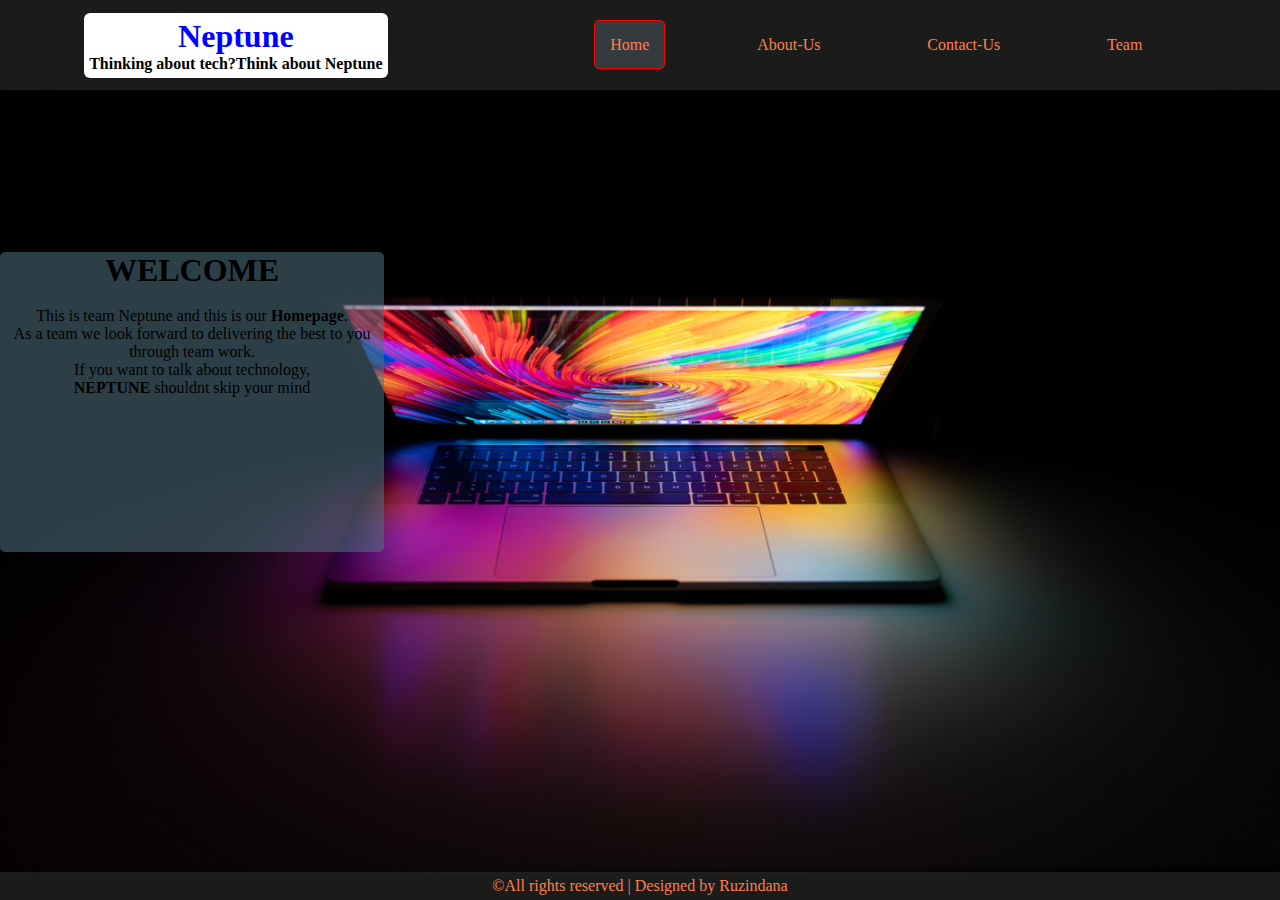
<file: index.html>
<!DOCTYPE html>
<html lang="en">
<head>
    <meta charset="UTF-8">
    <meta name="viewport" content="width=device-width, initial-scale=1.0">
    <title>NEPTUNE</title>
    <link rel="stylesheet" href=".//styles/style.css">
</head>
<body>
        <nav>
            <div class="group">
                <h1>Neptune</h1>
                <span><b>Thinking about tech?Think about Neptune</b></span>
            </div>
            <ul>
                <li><a id="active" href="">Home</a></li>
                <li><a href="about.html">About-Us</a></li>
                <li><a href="contact.html">Contact-Us</a></li>
                <li><a href="team.html">Team</a></li>
            </ul>
        </nav><br><br><br><br><br><br><br><br><br>
        <div class="content"><h1><b>WELCOME</b></h1><br>
        <p>This is team Neptune and this is our <b>Homepage</b>.<br>As a team we look forward to delivering the best to you through team work.<br>If you want to talk about technology,<br><b>NEPTUNE</b> shouldnt skip your mind</p>
        </div>
        <footer>
            <p>&copy;All rights reserved | Designed by Ruzindana</p>
        </footer>
</body>
</html>
</file>
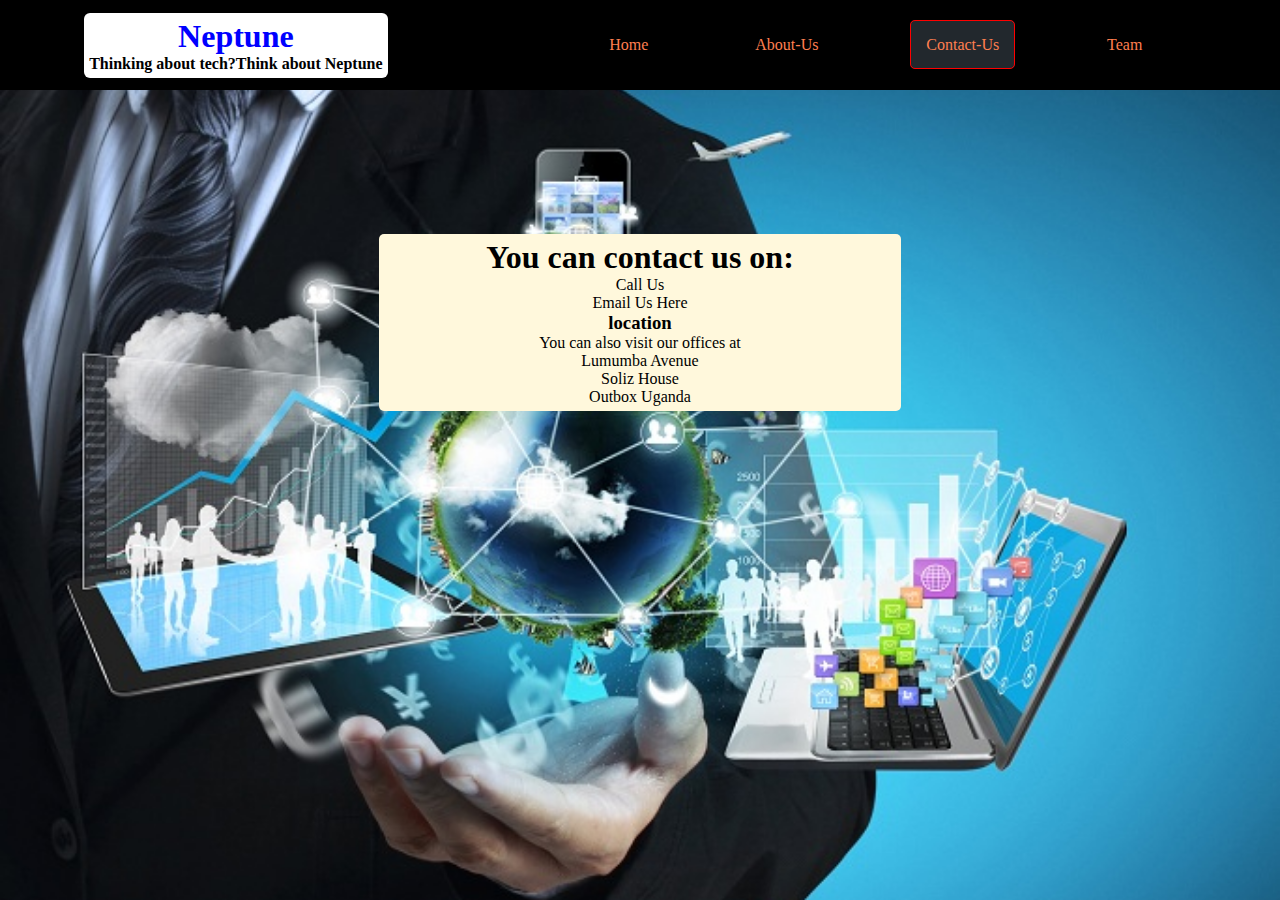
<file: contact.html>
<!DOCTYPE html>
<html lang="en">
<head>
    <meta charset="UTF-8">
    <meta name="viewport" content="width=device-width, initial-scale=1.0">
    <title>Contact-Neptune</title>
    <link rel="stylesheet" href=".//styles/contact.css">
</head>
<body>
    <nav>
        <div class="group">
            <h1>Neptune</h1>
            <span><b>Thinking about tech?Think about Neptune</b></span>
        </div>
        <ul>
            <li><a href="index.html">Home</a></li>
            <li><a href="about.html">About-Us</a></li>
            <li><a id="active" href="contact.html">Contact-Us</a></li>
            <li><a href="team.html">Team</a></li>
        </ul>
    </nav>
    <br><br><br><br><br><br><br><br>
    <div class="card">
        <h1>You can contact us on:</h1>
        <a href="Tel:0774640272">Call  Us</a><br>
        <a href="mailto:ruzindanadennis@gmail.com">Email Us Here</a>
        <h3>location</h3>
        <p>You can also visit our offices at <br>Lumumba Avenue <br>Soliz House<br> Outbox Uganda</p>



    </div>
</body>
</html>
</file>
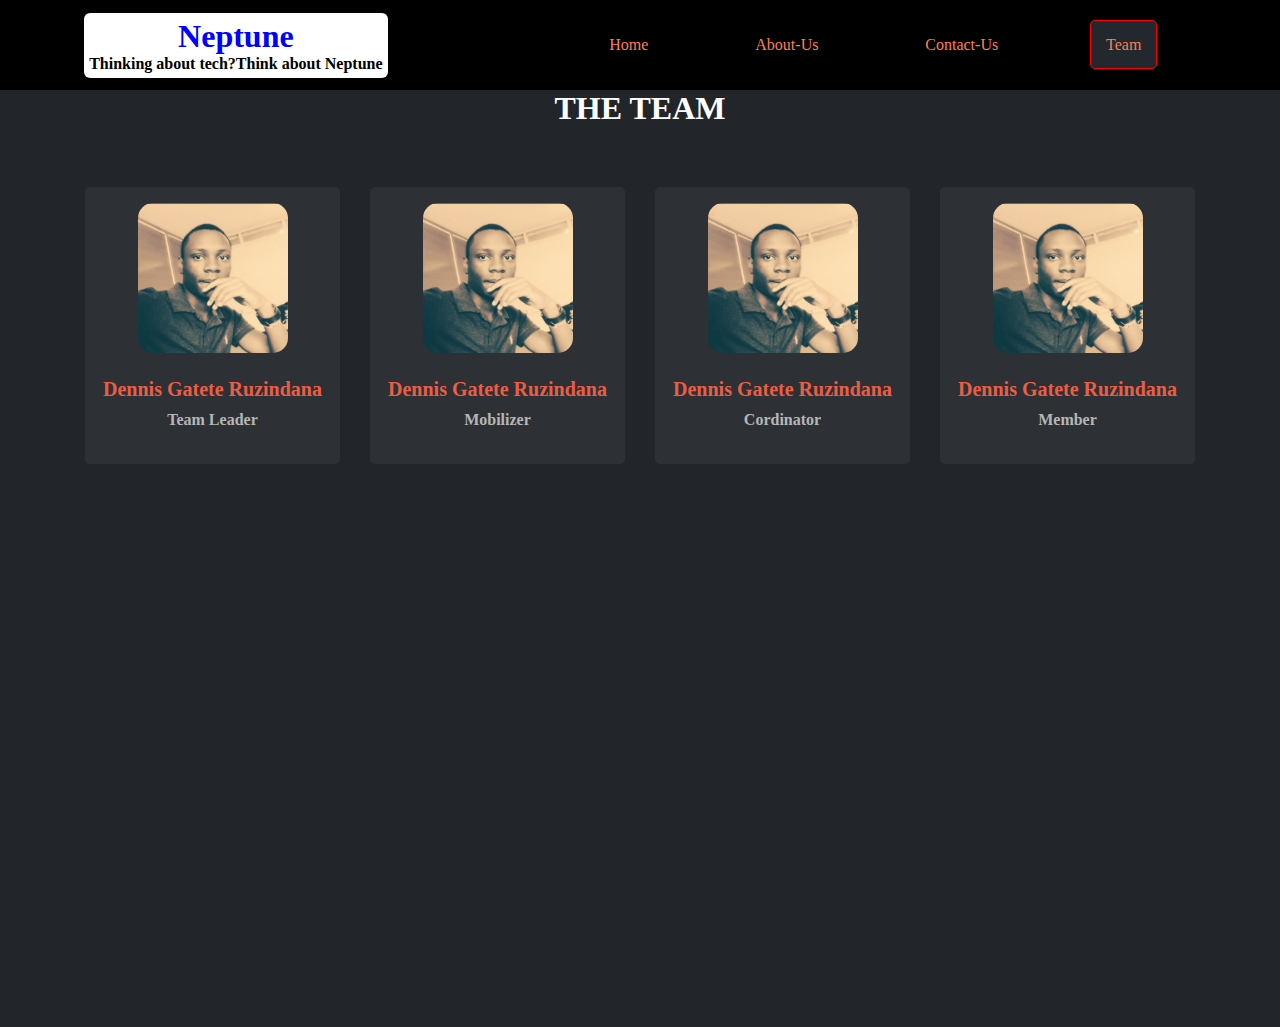
<file: team.html>
<!DOCTYPE html>
<html lang="en">
<head>
    <meta charset="UTF-8">
    <meta name="viewport" content="width=device-width, initial-scale=1.0">
    <title>Team Section</title>
    <link rel="stylesheet" href=".//styles/team.css">
</head>
<body>
    <nav>
        <div class="group">
            <h1>Neptune</h1>
            <span><b>Thinking about tech?Think about Neptune</b></span>
        </div>
        <ul>
            <li><a href="index.html">Home</a></li>
            <li><a href="about.html">About-Us</a></li>
            <li><a href="contact.html">Contact-Us</a></li>
            <li><a id="active" href="team.html">Team</a></li>
        </ul>
    </nav>
    <h1>THE TEAM</h1>
    <section class="team">
        <div class="container">
            <div class="card">
                <div class="box">
                    <img src=".//img/img4.jpg" alt="team img">
                    <h4>Dennis Gatete Ruzindana</h4>
                    <h5>Team Leader</h5>
                    <p></p>
                </div>
            </div>
            <div class="card">
                <div class="box">
                    <img src=".//img/img4.jpg" alt="team img">
                    <h4>Dennis Gatete Ruzindana</h4>
                    <h5>Mobilizer</h5>
                    <p></p>
                </div>
            </div>
            <div class="card">
                <div class="box">
                    <img src=".//img/img4.jpg" alt="team img">
                    <h4>Dennis Gatete Ruzindana</h4>
                    <h5>Cordinator</h5>
                    <p></p>
                </div>
            </div>
            <div class="card">
                <div class="box">
                    <img src=".//img/img4.jpg" alt="team img">
                    <h4>Dennis Gatete Ruzindana</h4>
                    <h5>Member</h5>
                    <p></p>
                </div>
            </div>
        </div>
    </section>
</body>
</html>
</file>
<file: styles/style.css>
* {
  margin: 0;
  padding: 0;
}

nav {
  background-color: #2e312d94;
  display: -webkit-box;
  display: -ms-flexbox;
  display: flex;
  top: 0;
  -ms-flex-pack: distribute;
      justify-content: space-around;
  -webkit-box-align: center;
      -ms-flex-align: center;
          align-items: center;
  height: 10vh;
}

nav .group {
  background-color: white;
  padding: 5px;
  border-radius: 6px;
}

nav .group h1 {
  text-align: center;
  color: blue;
}

nav ul {
  list-style: none;
  display: -webkit-box;
  display: -ms-flexbox;
  display: flex;
  -ms-flex-pack: distribute;
      justify-content: space-around;
  width: 50%;
}

nav ul a {
  text-decoration: none;
  color: coral;
  padding: 15px;
}

nav ul a:hover {
  color: white;
  background-color: gray;
  border-radius: 15px;
}

body {
  background: url(../img/IMG2.jpg) top no-repeat;
  background-size: cover;
  height: 100vh;
  overflow: hidden;
}

body .content {
  background-color: rgba(79, 112, 126, 0.562);
  height: 300px;
  width: 30%;
  border-radius: 5px;
  text-align: center;
}

body .content:hover {
  background-color: slategrey;
  color: white;
}

body .content h1 {
  text-align: center;
}

#active {
  border: 1px solid red;
  border-radius: 5px;
  background-color: #6785;
}

footer {
  background-color: #2e312d94;
  position: absolute;
  bottom: 0;
  width: 100%;
}

footer p {
  color: coral;
  -webkit-box-align: center;
      -ms-flex-align: center;
          align-items: center;
  text-align: center;
  padding: 5px;
}

footer span {
  color: white;
}
/*# sourceMappingURL=style.css.map */
</file>
<file: styles/contact.css>
* {
  margin: 0;
  padding: 0;
}

nav {
  background-color: #000;
  display: -webkit-box;
  display: -ms-flexbox;
  display: flex;
  top: 0;
  -ms-flex-pack: distribute;
      justify-content: space-around;
  -webkit-box-align: center;
      -ms-flex-align: center;
          align-items: center;
  height: 10vh;
}

nav .group {
  background-color: white;
  padding: 5px;
  border-radius: 6px;
}

nav .group h1 {
  text-align: center;
  color: blue;
}

nav ul {
  list-style: none;
  display: -webkit-box;
  display: -ms-flexbox;
  display: flex;
  -ms-flex-pack: distribute;
      justify-content: space-around;
  width: 50%;
}

nav ul a {
  text-decoration: none;
  color: coral;
  padding: 15px;
}

nav ul a:hover {
  color: white;
  background-color: gray;
  border-radius: 15px;
}

#active {
  border: 1px solid red;
  border-radius: 5px;
  background-color: #6785;
}

body {
  background-color: #22252a;
  background: url(../img/ICT.jpg) top;
  background-size: cover;
  height: 100vh;
}

.card {
  background-color: cornsilk;
  border-radius: 5px;
  padding: 5px;
  width: 40%;
  margin-left: auto;
  margin-right: auto;
  position: relative;
  text-align: center;
}

.card a {
  text-decoration: none;
  color: black;
}
/*# sourceMappingURL=contact.css.map */
</file>
<file: styles/team.css>
* {
  margin: 0;
  padding: 0;
  -webkit-box-sizing: border-box;
          box-sizing: border-box;
}

nav {
  background-color: #000;
  display: -webkit-box;
  display: -ms-flexbox;
  display: flex;
  top: 0;
  -ms-flex-pack: distribute;
      justify-content: space-around;
  -webkit-box-align: center;
      -ms-flex-align: center;
          align-items: center;
  height: 10vh;
}

nav .group {
  background-color: white;
  padding: 5px;
  border-radius: 6px;
}

nav .group h1 {
  text-align: center;
  color: blue;
}

nav ul {
  list-style: none;
  display: -webkit-box;
  display: -ms-flexbox;
  display: flex;
  -ms-flex-pack: distribute;
      justify-content: space-around;
  width: 50%;
}

nav ul a {
  text-decoration: none;
  color: coral;
  padding: 15px;
}

nav ul a:hover {
  color: white;
  background-color: gray;
  border-radius: 15px;
}

#active {
  border: 1px solid red;
  border-radius: 5px;
  background-color: #6785;
}

h1 {
  color: #fff;
  text-align: center;
}

body {
  background-color: #22252a;
  overflow: hidden;
}

.team {
  min-height: 100vh;
  padding: 60px 15px;
}

.team .card {
  width: 25%;
  float: left;
  padding: 0px 15px;
}

.team .card .box {
  padding: 15px;
  background-color: #2d3035;
  border-radius: 5px;
}

.team .card .box img {
  width: 150px;
  display: block;
  margin: 1px auto;
  border-radius: 15px;
}

.team .card .box h4 {
  font-size: 20px;
  margin: 25px 0px 10px;
  color: #ea5e45;
  text-align: center;
}

.team .card .box h5 {
  font-size: 16px;
  color: #b6b6b6;
  margin: 0px 0px 10px;
  text-align: center;
}

.team .card .box p {
  color: brown;
  text-align: center;
  padding: 5px;
}

.team .container {
  max-width: 1140px;
  margin: auto;
  position: relative;
  min-height: 1px;
}
/*# sourceMappingURL=team.css.map */
</file>
